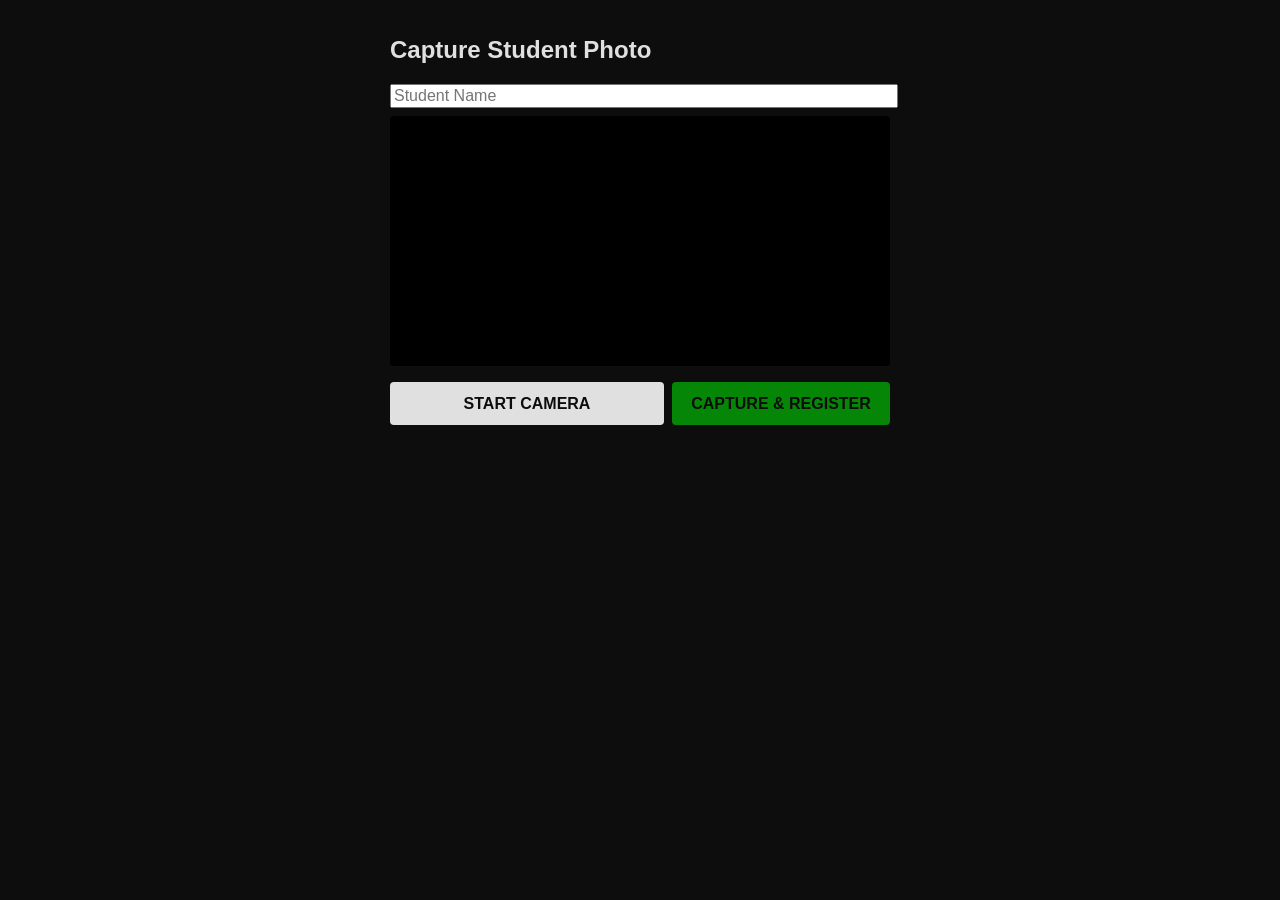
<file: templates/enroll_frame.html>
<!DOCTYPE html>
<html lang="en">
<head>
    <meta charset="UTF-8">
    <title>Live Enrollment</title>
    <style>
        body { font-family: 'Segoe UI', sans-serif; background: #0d0d0d; color: #e0e0e0; margin: 0; padding: 1rem; }
        input, button { font-size: 1rem; }
        #cam-preview {
            width: 100%;
            height: auto;
            background: #000;
            border-radius: 4px;
            display: block;
            margin-bottom: 1rem;
        }
        .capture-controls {
            display: flex;
            gap: 0.5rem;
        }
        .btn-capture {
            flex: 1;
            background: var(--text, #e0e0e0);
            color: var(--surface, #0d0d0d);
            border: none;
            padding: 0.8rem;
            cursor: pointer;
            text-transform: uppercase;
            font-weight: 600;
            border-radius: 4px;
        }
        .btn-submit {
            background: var(--accent, #00ff00);
            color: var(--surface, #0d0d0d);
            border: none;
            padding: 0.8rem 1.2rem;
            border-radius: 4px;
            cursor: pointer;
            text-transform: uppercase;
            font-weight: 700;
        }
        .btn-submit:disabled { opacity: 0.5; cursor: not-allowed; }
    </style>
</head>
<body>
    <div style="max-width:500px; margin:auto;">
        <h2>Capture Student Photo</h2>
        <input type="text" id="input-name" placeholder="Student Name" style="width:100%; margin-bottom:0.5rem;" required>
        <video id="cam-preview" autoplay playsinline></video>
        <canvas id="capture-canvas" style="display:none;"></canvas>
        <div class="capture-controls">
            <button class="btn-capture" id="btn-cam-toggle" onclick="toggleCam()">Start Camera</button>
            <button class="btn-submit" id="btn-enroll" onclick="captureAndEnroll()" disabled>Capture & Register</button>
        </div>
        <div id="status-msg" style="margin-top:1rem; color:#0f0;"></div>
    </div>

    <script>
        let currentStream = null;
        const video = document.getElementById('cam-preview');
        const canvas = document.getElementById('capture-canvas');
        const btnCam = document.getElementById('btn-cam-toggle');
        const btnEnroll = document.getElementById('btn-enroll');
        const statusMsg = document.getElementById('status-msg');

        async function toggleCam() {
            if (currentStream) {
                currentStream.getTracks().forEach(track => track.stop());
                video.srcObject = null;
                btnCam.textContent = "Start Camera";
                btnEnroll.disabled = true;
                currentStream = null;
            } else {
                try {
                    currentStream = await navigator.mediaDevices.getUserMedia({ video: { facingMode: "user" } });
                    video.srcObject = currentStream;
                    btnCam.textContent = "Stop Camera";
                    video.onloadedmetadata = () => {
                        btnEnroll.disabled = false;
                    };
                } catch (err) {
                    alert("Camera access denied for enrollment.");
                }
            }
        }

        async function captureAndEnroll() {
            const name = document.getElementById('input-name').value;
            if(!name) { alert("Please enter a name first."); return; }
            if (video.readyState !== video.HAVE_ENOUGH_DATA || video.videoWidth === 0) {
                alert("Camera is not ready. Please wait or restart.");
                return;
            }
            canvas.width = video.videoWidth;
            canvas.height = video.videoHeight;
            const ctx = canvas.getContext('2d');
            ctx.drawImage(video, 0, 0, canvas.width, canvas.height);
            
            canvas.toBlob(async (blob) => {
                if(!blob) { alert("Failed to capture image."); return; }
                const fd = new FormData();
                fd.append('name', name);
                fd.append('image', blob, 'capture.jpg');
                btnEnroll.disabled = true;
                btnEnroll.textContent = "Registering...";
                try {
                    const response = await fetch('/api/add_student', { method: 'POST', body: fd });
                    const d = await response.json();
                    if (d.status === 'success') {
                        statusMsg.textContent = `${name} registered.`;
                        // notify parent to update roster and close iframe
                        window.parent.postMessage('enroll-success', '*');
                        document.getElementById('input-name').value = '';
                    } else {
                        alert(d.msg || "Registration failed.");
                    }
                } catch (err) {
                    console.error(err);
                    alert("Network error during registration.");
                } finally {
                    btnEnroll.textContent = "Capture & Register";
                    btnEnroll.disabled = false;
                }
            }, 'image/jpeg');
        }
    </script>
</body>
</html>
</file>
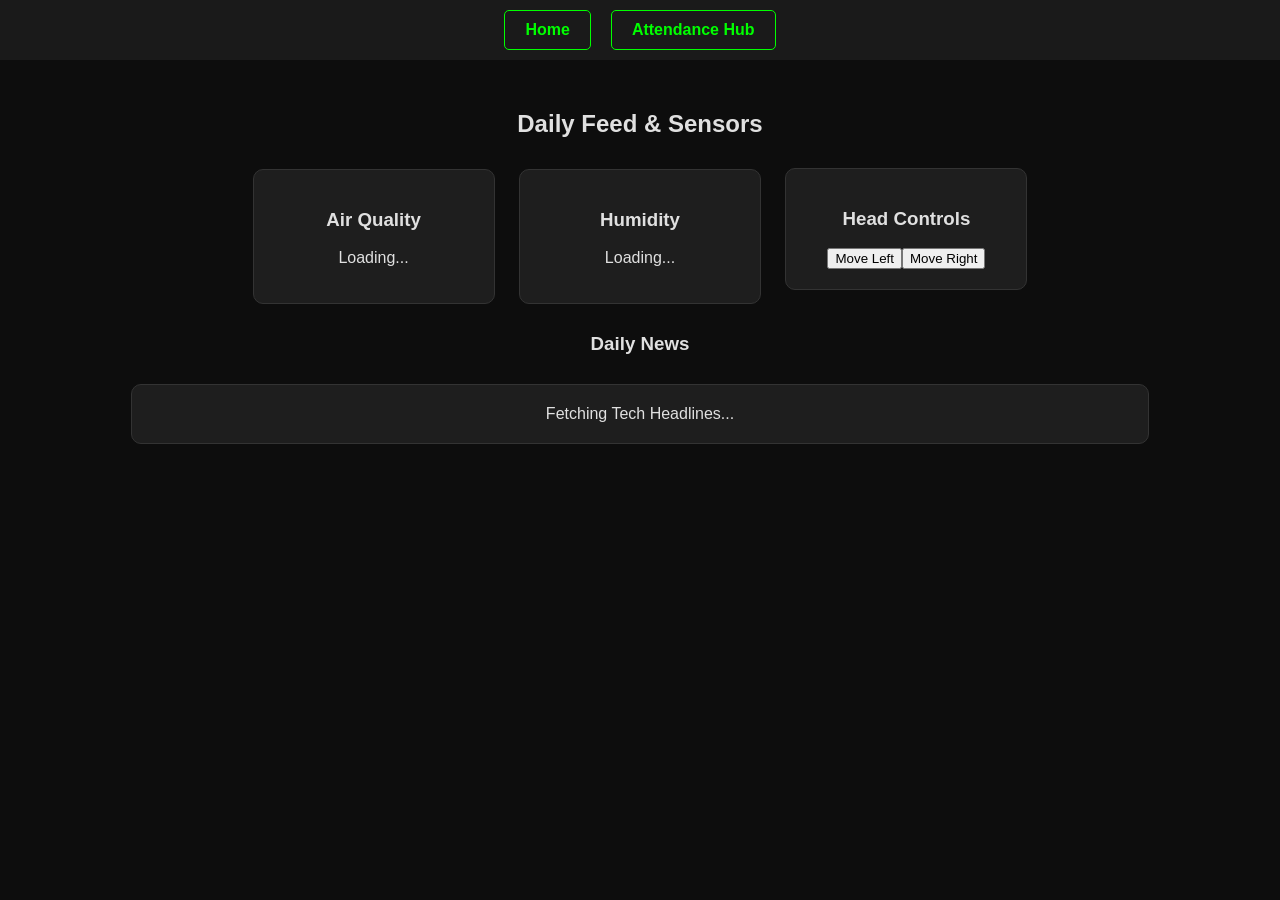
<file: templates/feed.html>
<!DOCTYPE html><html><head><link rel="stylesheet" href="/static/css/style.css"></head><body>
<div class="nav"><a href="/">Home</a><a href="/attendance">Attendance Hub</a></div>
<div class="container"><h2>Daily Feed & Sensors</h2>
<div class="card"><h3>Air Quality</h3><p id="air">Loading...</p></div>
<div class="card"><h3>Humidity</h3><p id="hum">Loading...</p></div>
<div class="card"><h3>Head Controls</h3><button onclick="fetch('/api/move/left')">Move Left</button><button onclick="fetch('/api/move/right')">Move Right</button></div>
<h3>Daily News</h3><div id="news" class="card" style="width:80%">Fetching Tech Headlines...</div></div>
<script>setInterval(() => { fetch('/api/sensors').then(r => r.json()).then(d => {
    document.getElementById('air').innerText = d.air_quality + ' PPM';
    document.getElementById('hum').innerText = d.humidity + '%'; }); }, 3000);</script></body></html>
</file>
<file: static/css/style.css>
body { font-family: 'Segoe UI', sans-serif; background: #0d0d0d; color: #e0e0e0; margin: 0; }
.nav { display: flex; background: #1a1a1a; padding: 10px; gap: 20px; justify-content: center; }
.nav a { color: #00ff00; text-decoration: none; font-weight: bold; padding: 10px 20px; border: 1px solid #00ff00; border-radius: 5px; }
.container { padding: 30px; text-align: center; }
.card { background: #1e1e1e; border: 1px solid #333; padding: 20px; border-radius: 10px; margin: 10px; display: inline-block; min-width: 200px; }
.stream { border: 5px solid #00ff00; border-radius: 10px; width: 640px; max-width: 100%; }
.status-present { color: #00ff00; }
</file>
